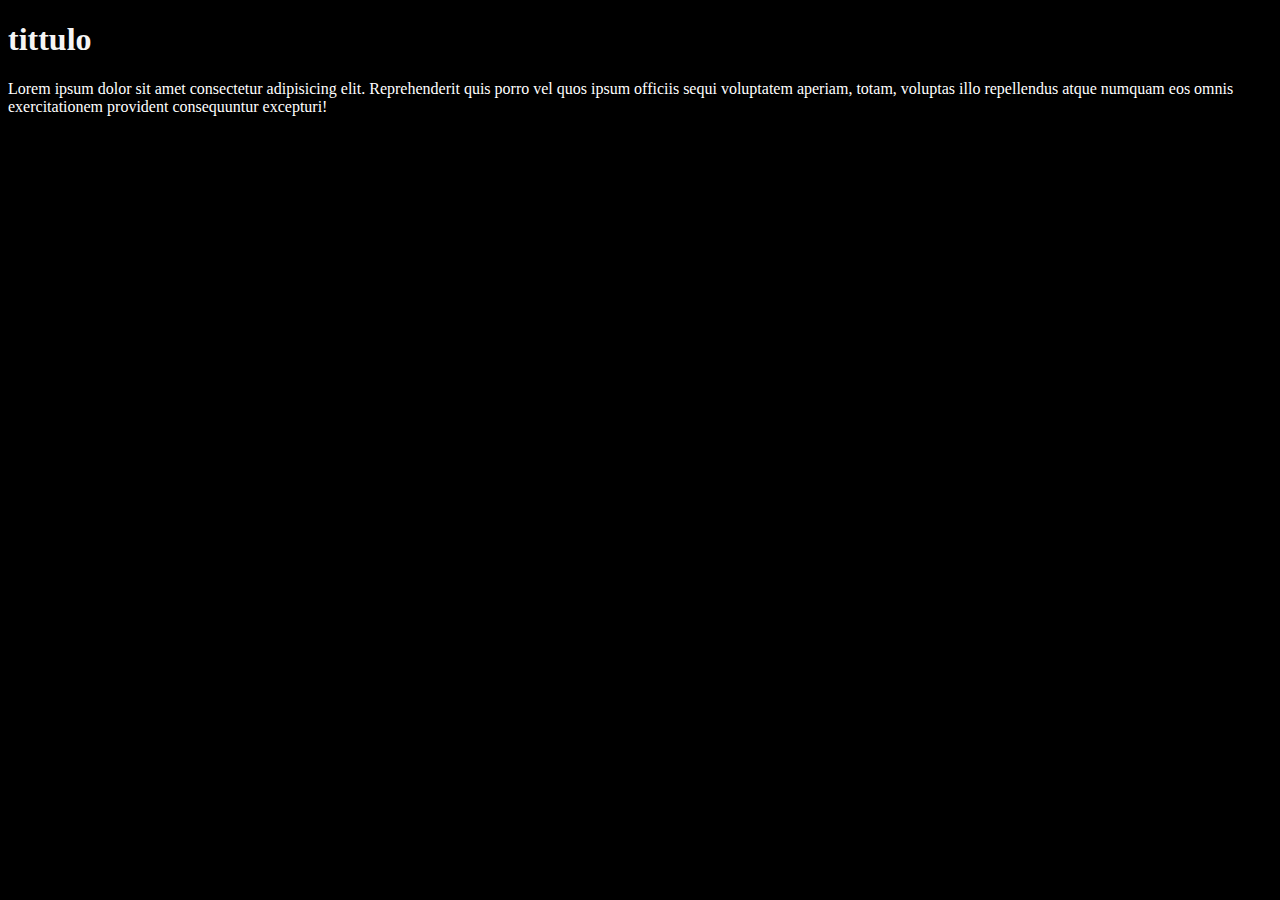
<file: uso/index.html>
<!DOCTYPE html>
<html lang="en">
<head>
    <meta charset="UTF-8">
    <meta name="viewport" content="width=device-width, initial-scale=1.0">
    <title>Uso</title>
</head>
<body>
    <link rel="stylesheet" type="text/css" href="css/style.css">
    <h1>tittulo</h1>
    <p1>Lorem ipsum dolor sit amet consectetur adipisicing elit. Reprehenderit quis porro vel quos ipsum officiis sequi voluptatem aperiam, totam, voluptas illo repellendus atque numquam eos omnis exercitationem provident consequuntur excepturi!</p1>
    
</body>
</html>
</file>
<file: uso/css/style.css>
body{
    background-color: black;
}

h1{
    color: whitesmoke;
}

p1{
    color: white;
}
</file>
